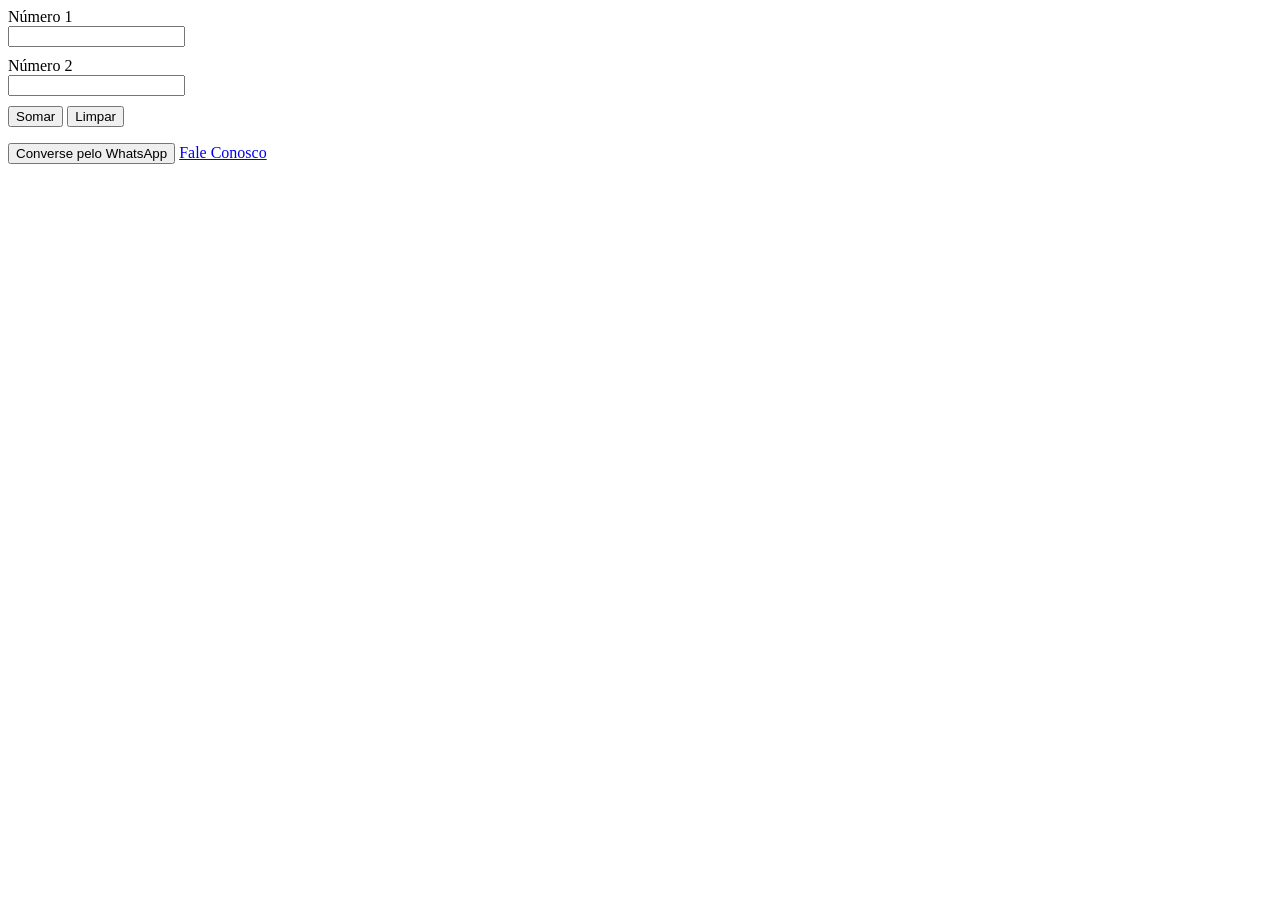
<file: index.html>
<html>
    <head>
        <title>Meu Segundo Site</title>
        <link rel="stylesheet" href="estilo.css">
    </head>
    <body>
        <!--Linkando o arquivo de JavaScript -->
        <script src="index.js"></script>
        <form>
            <label>Número 1</label><br>
            <input type="number" id="numero1" class="meuEspaco"><br>
            <label>Número 2</label><br>
            <input type="number" id="numero2" class="meuEspaco"><br>
            <button onclick="somar()">Somar</button>
            <button onclick="limpar()">Limpar</button>
        </form>

        <button onclick="enviarWhatsapp()">Converse pelo WhatsApp</button>
        <a href="contato.html">Fale Conosco</a>
    </body>
</html>
</file>
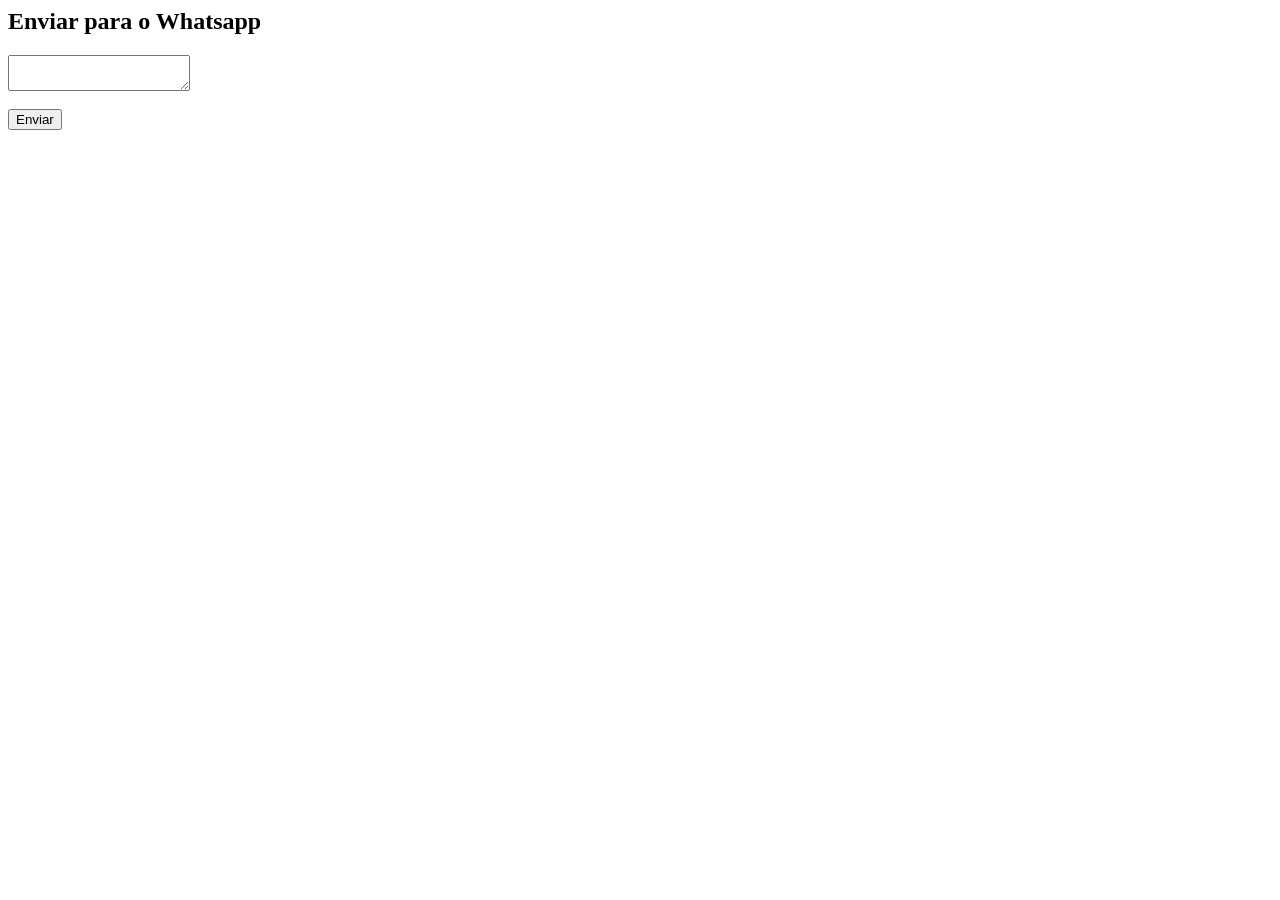
<file: contato.html>
<html>
    <head>
        <title>Contato</title>
        <link rel="stylesheet" href="estilo.css">
    </head>
        <body>
            <script src="index.js"></script>
            <div class="container">
                <h2>Enviar para o Whatsapp</h2>
                <textarea id="mensagem"></textarea>
                <br><br>
                <button onclick="enviarSuporte()">Enviar</button>
            </div>
        </body>
</html>
</file>
<file: estilo.css>
.meuEspaco{
   margin-bottom: 10px;
}
</file>
